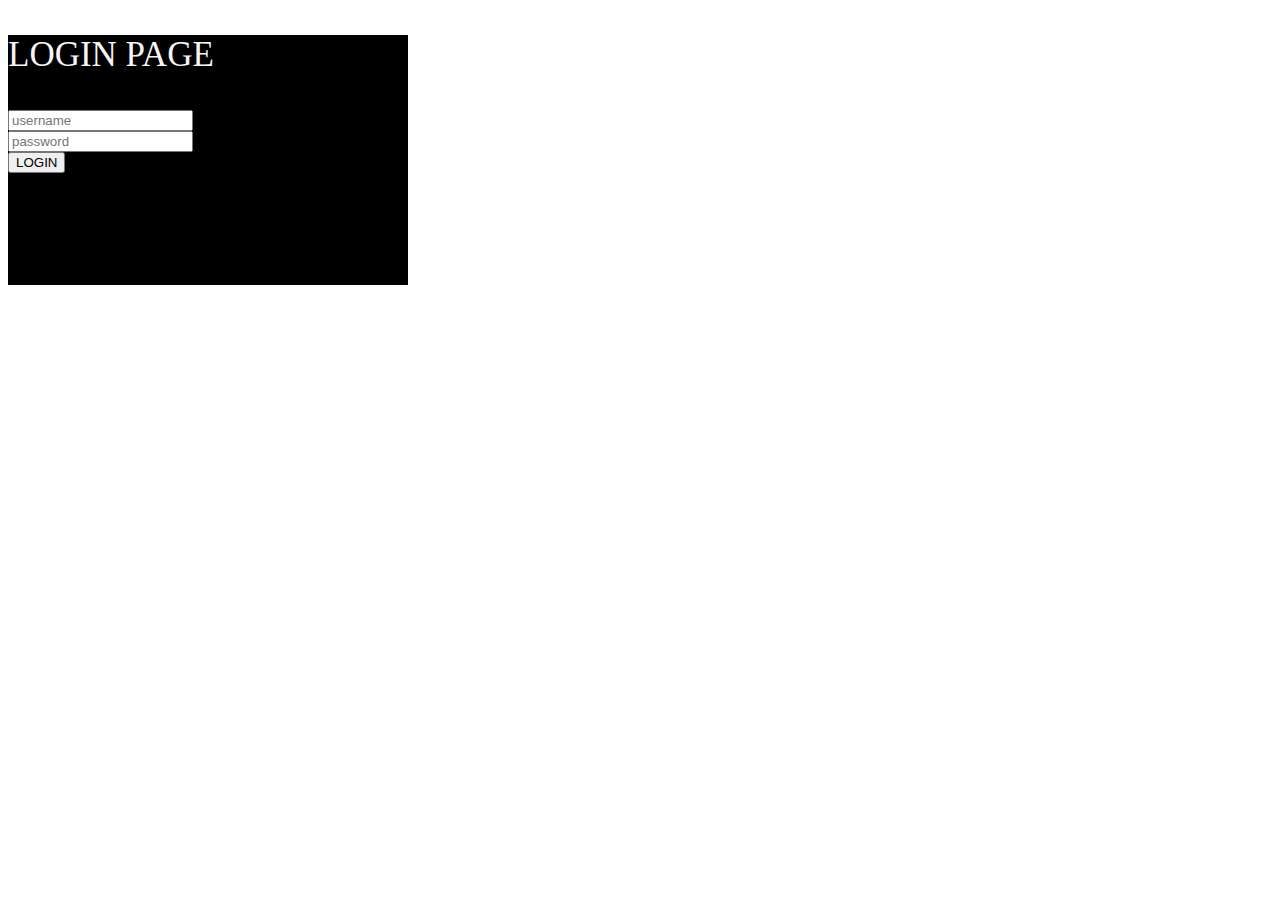
<file: index.html>
<!DOCTYPE html>
<html lang="en">
<head>
    <meta charset="UTF-8">
    <meta http-equiv="X-UA-Compatible" content="IE=edge">
    <meta name="viewport" content="width=device-width, initial-scale=1.0">
    <title>Document</title>
    <link href="https://cdn.jsdelivr.net/npm/bootstrap@5.3.0-alpha1/dist/css/bootstrap.min.css" rel="stylesheet" integrity="sha384-GLhlTQ8iRABdZLl6O3oVMWSktQOp6b7In1Zl3/Jr59b6EGGoI1aFkw7cmDA6j6gD" crossorigin="anonymous">
</head>
<body>
    <div class="container text-center" style="background-color: black;height: 250px;width:400px;">
        <form action="">
            <p class="sectit" style="color: whitesmoke; font-size: 35px;">LOGIN PAGE</p>
            <input type="text" class="form-control mt-3" placeholder="username"><br>
            <input type="text" class="form-control mt-3" placeholder="password"><br>
            <button type="button" onclick="login()">LOGIN</button>

        </form>
    </div>
</body>
<script src="./product.js"></script>
</html>
</file>
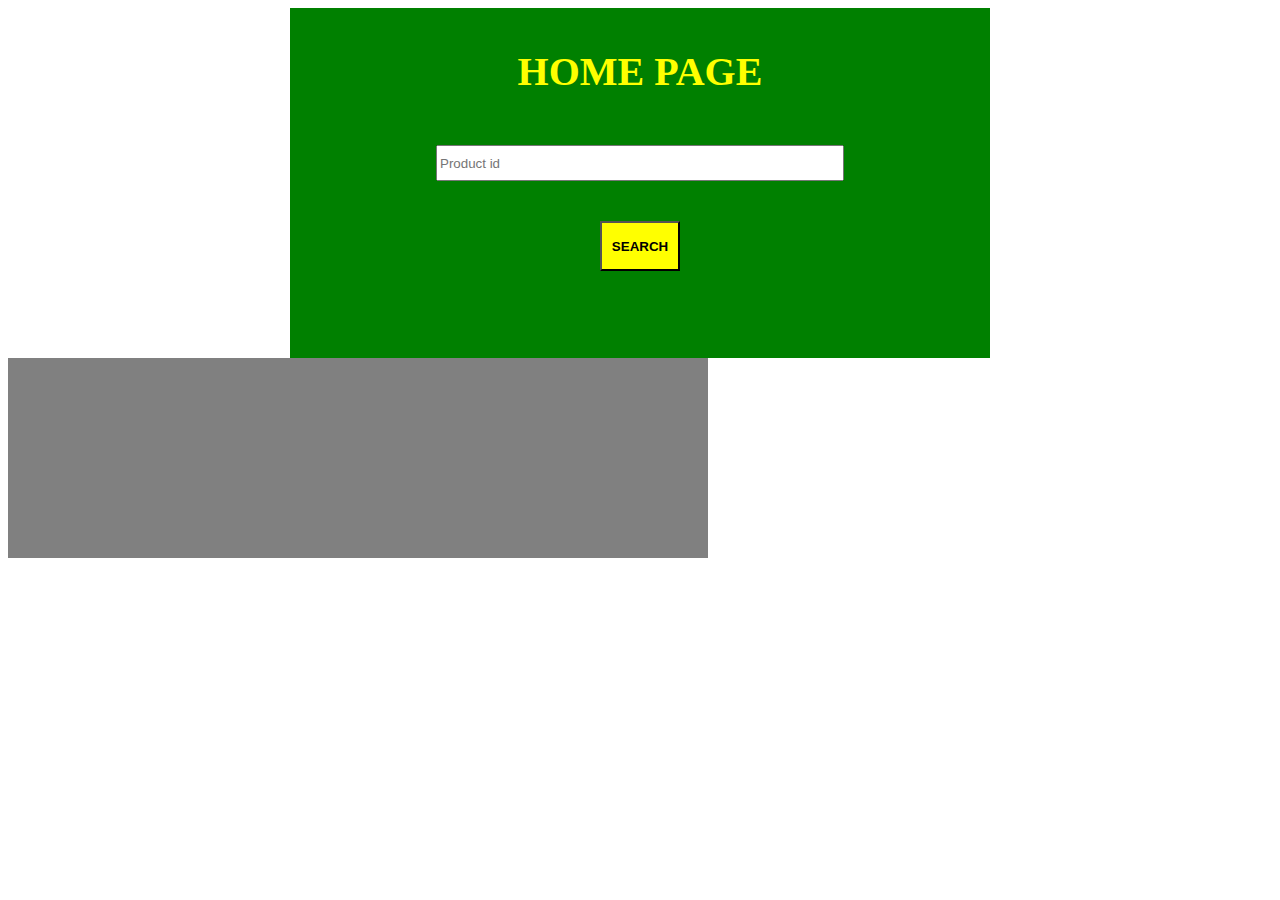
<file: home.html>
<!DOCTYPE html>
<html lang="en">
<head>
    <meta charset="UTF-8">
    <meta http-equiv="X-UA-Compatible" content="IE=edge">
    <meta name="viewport" content="width=device-width, initial-scale=1.0">
    <title>Document</title>
    <link href="https://cdn.jsdelivr.net/npm/bootstrap@5.3.0-alpha1/dist/css/bootstrap.min.css" rel="stylesheet" integrity="sha384-GLhlTQ8iRABdZLl6O3oVMWSktQOp6b7In1Zl3/Jr59b6EGGoI1aFkw7cmDA6j6gD" crossorigin="anonymous">
    <link rel="stylesheet" href="./home.css">
</head>
<body>
    <div class="secbox">
        <form action="">
            <p class="sectit">HOME PAGE</p>
            <input id="b1" class="inpu" type="text" placeholder="Product id"><br>
            <button class="buto" type="button" onclick="searchProduct()">SEARCH</button>
        </form>
    </div>

    <div id="result" class="container mt-5 text-center text-white" style="background-color: gray;height: 200px;width: 700px;"></div>
</body>
<script src="./product.js"></script>
</html>
</file>
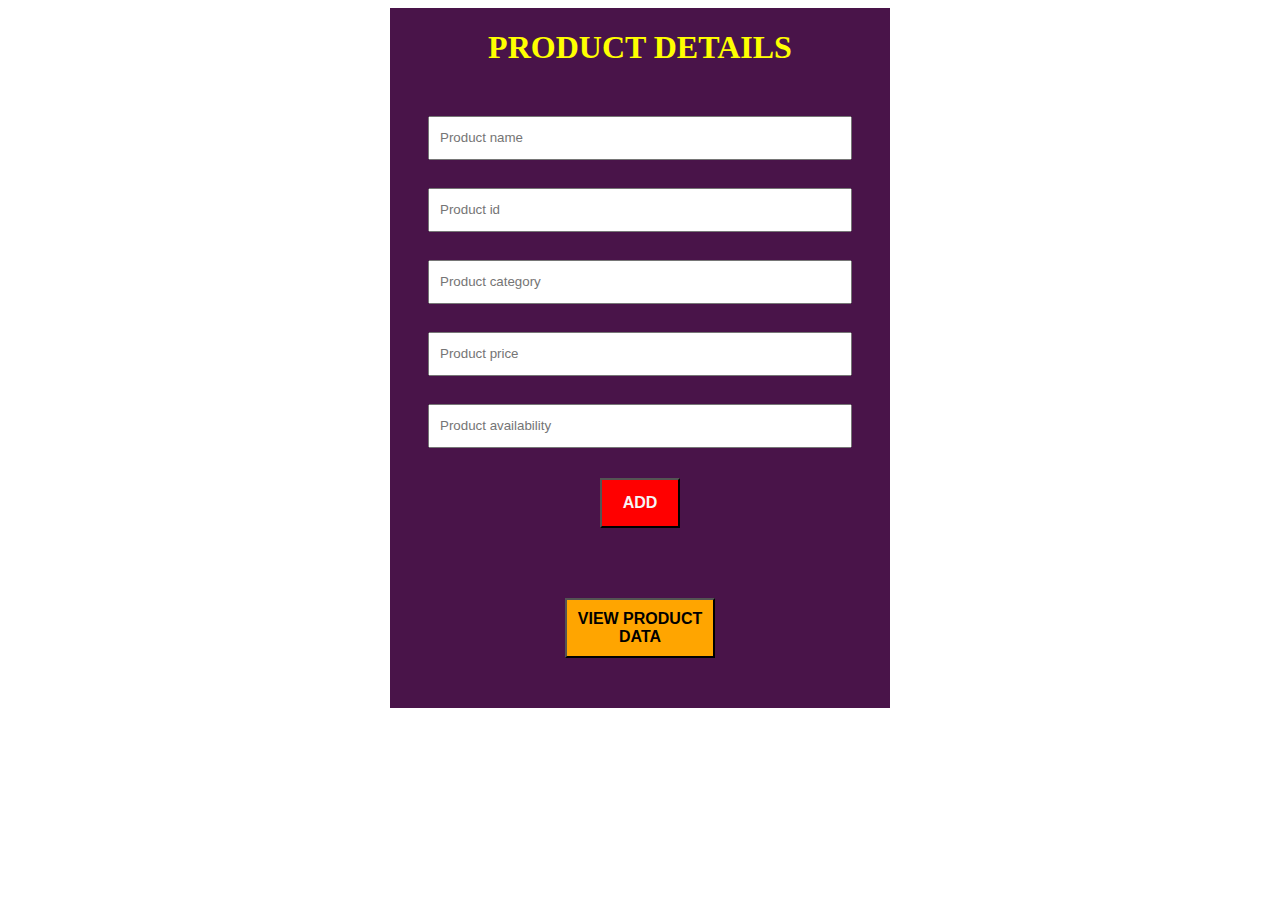
<file: index2.html>
<!DOCTYPE html>
<html lang="en">
<head>
    <meta charset="UTF-8">
    <meta http-equiv="X-UA-Compatible" content="IE=edge">
    <meta name="viewport" content="width=device-width, initial-scale=1.0">
    <title>Document</title>
    <link href="https://cdn.jsdelivr.net/npm/bootstrap@5.3.0-alpha1/dist/css/bootstrap.min.css" rel="stylesheet" integrity="sha384-GLhlTQ8iRABdZLl6O3oVMWSktQOp6b7In1Zl3/Jr59b6EGGoI1aFkw7cmDA6j6gD" crossorigin="anonymous">
    <link rel="stylesheet" href="./index2.css">
</head>
<body>
    <div class="box">
        
        <form action="">
            <h1 class="title">PRODUCT DETAILS</h1>
            <input id="a1" class="inp" type="text" placeholder="Product name"><br>
            <input id="a2" class="inp" type="text" placeholder="Product id"><br>
            <input id="a3" class="inp" type="text" placeholder="Product category"><br>
            <input id="a4" class="inp" type="text" placeholder="Product price"><br>
            <input id="a5" class="inp" type="text" placeholder="Product availability"><br>
            <button class="but1" type="button" onclick="addProduct()">ADD</button><br>
            <button class="but2" type="button" onclick="viewProduct()">VIEW PRODUCT DATA</button>
            
        </form>
        
    </div>
</body>
<script src="./product.js"></script>
</html>
</file>
<file: home.css>
.secbox{
    margin: auto;
    display: flex;
    justify-content: center;
    text-align: center;
    background-color: green;
    width: 700px;
    height: 350px;
}

.sectit{
    color: yellow;
    font-size: 40px;
    font-weight: bold;
}

.inpu{
    width: 400px;
    height: 30px;
    margin-top: 10px;
}

.buto{
    width: 80px;
    height: 50px;
    margin-top: 40px;
    background-color: yellow;
    color: black;
    font-weight: bold;
}

.thirdbox{
    margin-top: 100px;
    margin-left: 500px;

    width: 700px;
    height: 250px;
    background-color: gray;
}
</file>
<file: index2.css>
.box{
    margin: auto;
    display: flex;
    justify-content: center;
    text-align: center;
    width: 500px;
    height: 700px;
    background-color: rgb(73, 20, 73);
}

.title{
    color: yellow;
    
}

.inp{
    width: 400px;
    height: 20px;
    padding: 10px;
    margin-top: 28px;
}

.but1{
    width: 80px;
    height: 50px;
    margin-top: 30px;
    background-color: red;
    color: whitesmoke;
    font-weight: bold;
    font-size: medium;
    
}

.but2{
    width: 150px;
    height: 60px;
    margin-top: 70px;
    background-color: orange;
    color: black;
    font-weight: bold;
    font-size: medium;
    
    
}
</file>
